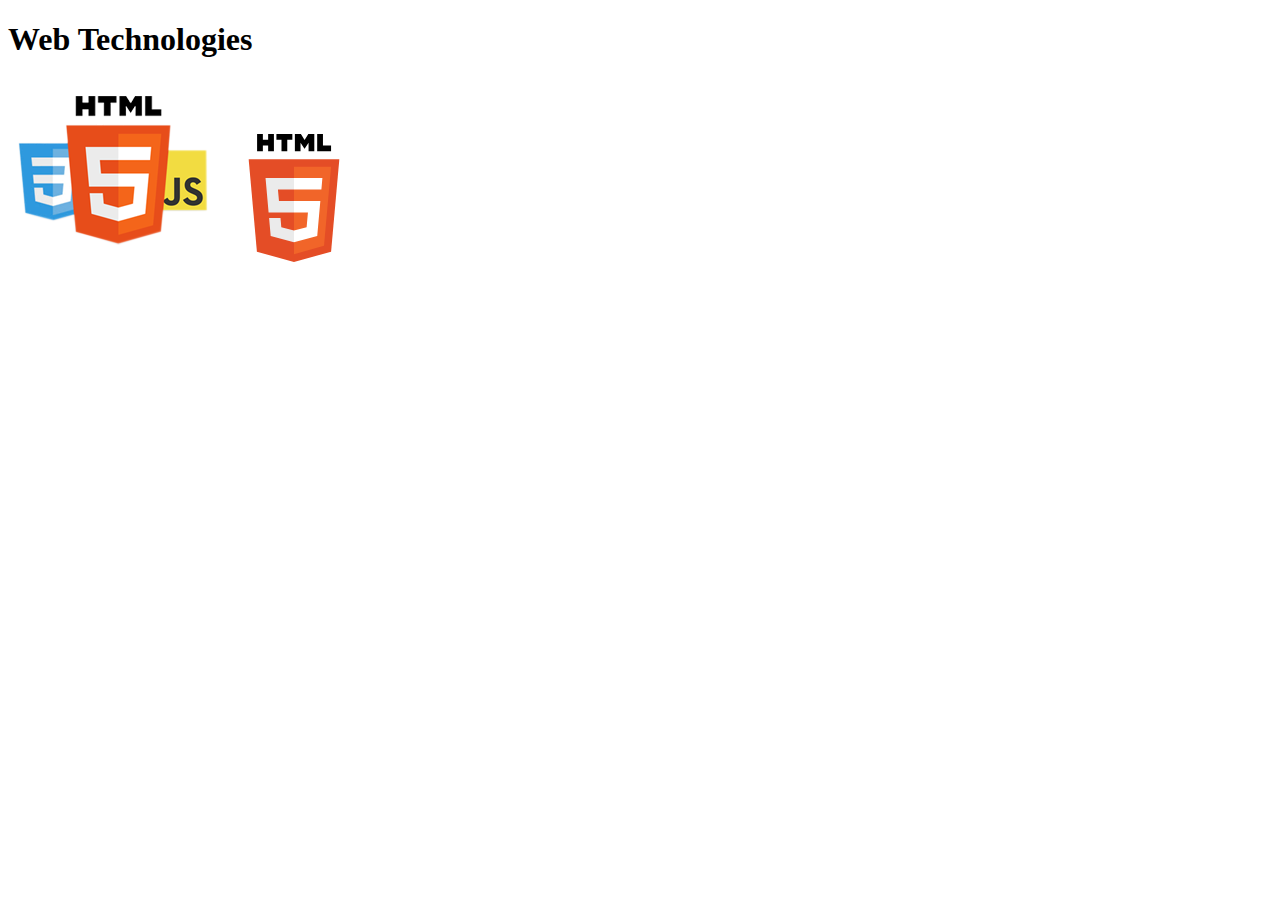
<file: content-images/index.html>
<!DOCTYPE html>
<html lang="en">
<head>
    <meta charset="UTF-8">
    <meta name="viewport" content="width=device-width, initial-scale=1.0">
    <meta http-equiv="X-UA-Compatible" content="ie=edge">
    <title>Web Technologies</title>
    <!--Nao recomendado utilizar o style-->
    <style>
        [alt^=HTML5]{
            width: 128px;
            height: 128px;
        }
    </style>
</head>
<body>
    <h1>Web Technologies</h1>
    <img src="logos.png" alt="HTML, CSS and JS logos">
    <img src="html5.svg" alt="HTML5 Logo">
</body>
</html>
</file>
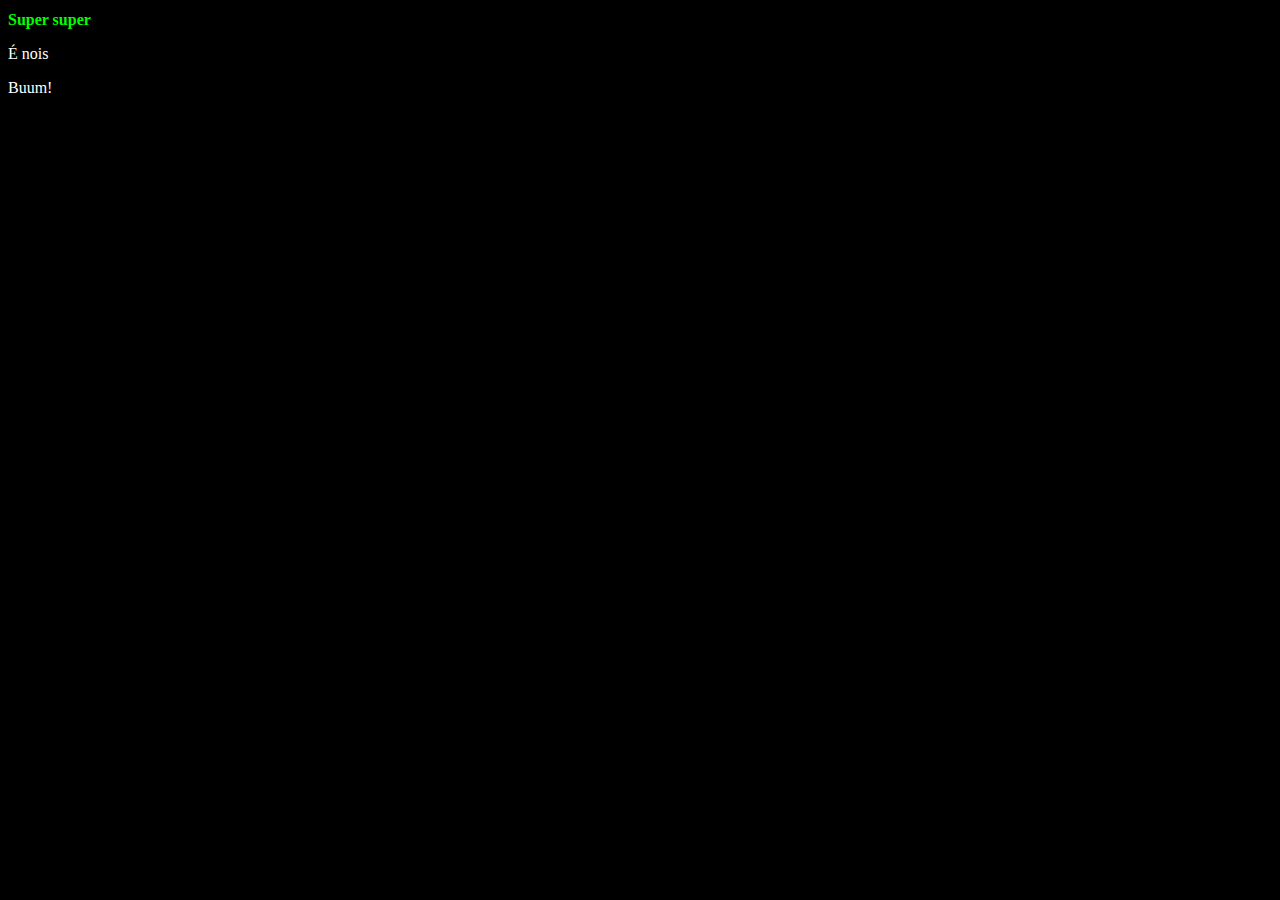
<file: first-html/index.html>
<!DOCTYPE html>
<html>
<head>
    <title>First HTML</title>
    <meta charset="UTF-8">
    <link rel="stylesheet" href="style.css">
</head>
<body>
    <h1>Super super</h1>
    <p>É nois</p>
    <p>Buum!</p>
    
    <script src="index.js"></script>
</body>
</html>
</file>
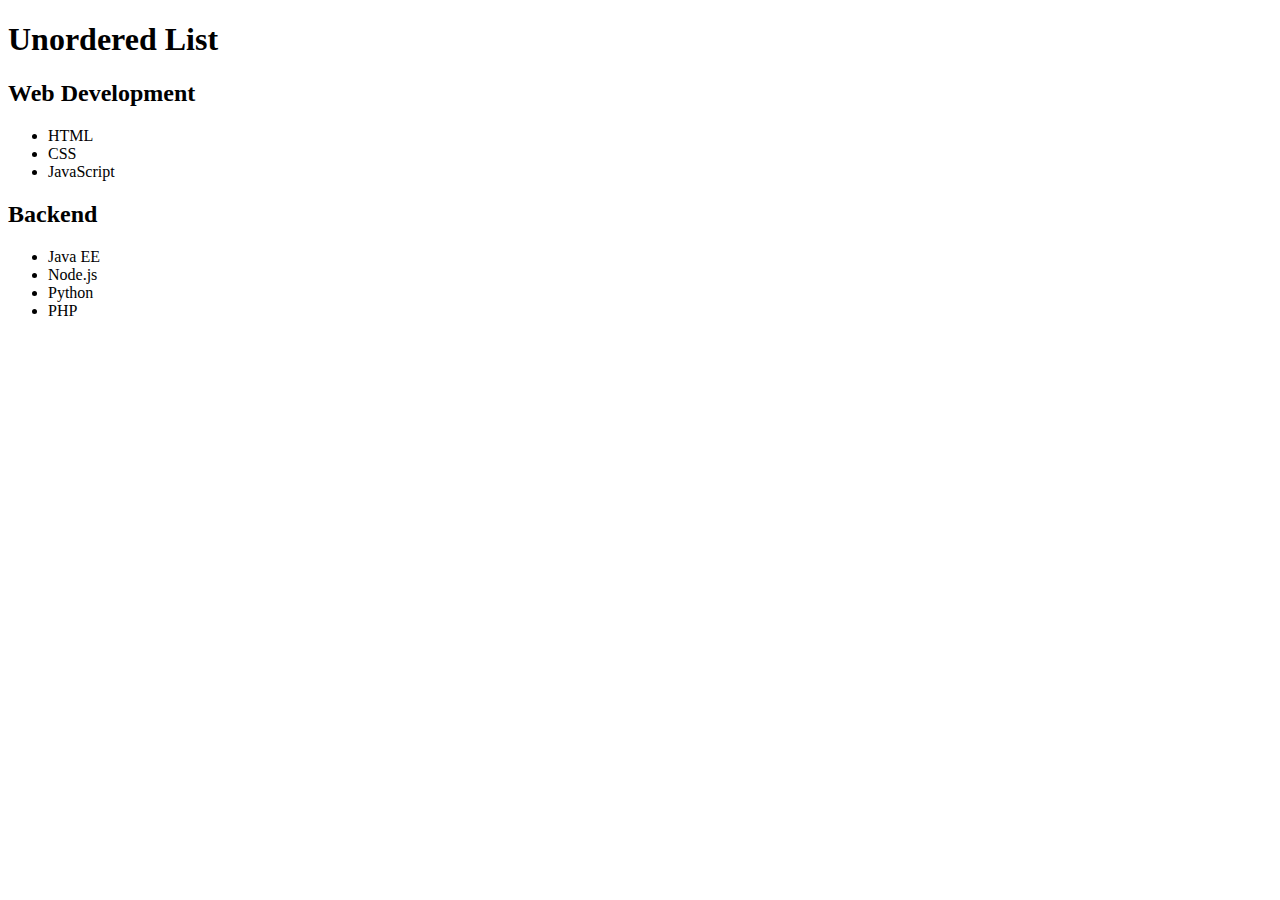
<file: unordered-list/index.html>
<!DOCTYPE html>
<html lang="en">
<head>
    <meta charset="UTF-8">
    <meta name="viewport" content="width=device-width, initial-scale=1.0">
    <meta http-equiv="X-UA-Compatible" content="ie=edge">
    <title>Document</title>
</head>
<body>
    <h1>Unordered List</h1>
    <h2>Web Development</h2>
    <ul>
        <li>HTML</li>
        <li>CSS</li>
        <li>JavaScript</li>
    </ul>
    <h2>Backend</h2>
    <ul>
        <li>Java EE</li>
        <li>Node.js</li>
        <li>Python</li>
        <li>PHP</li>
    </ul>
</body>
</html>
</file>
<file: first-html/style.css>
body{
    background-color: black;    
}

h1{
    font-size: 16px;
    color: lime;
}

p{
    color: white;
}
</file>
